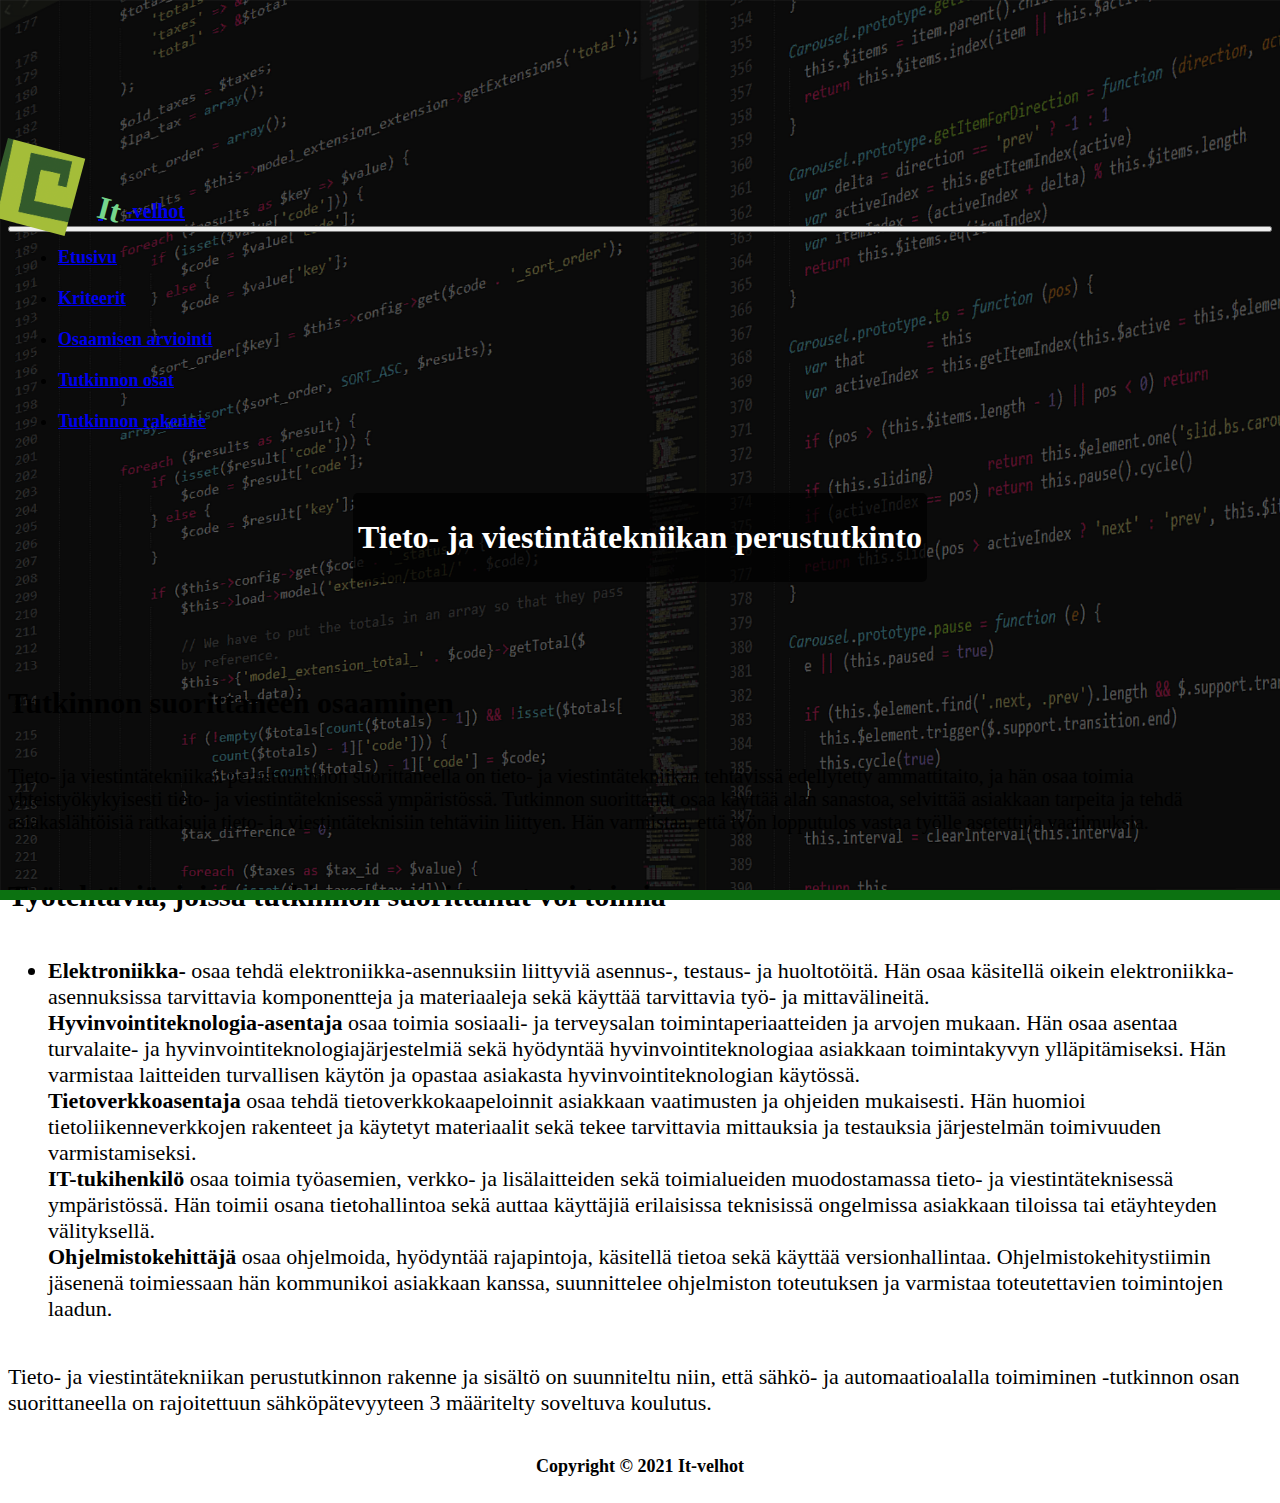
<file: index.html>
<!DOCTYPE html>
<html lang="fi">
<head>
    <meta charset="UTF-8">
    <meta name="viewport" content="width=device-width, initial-scale=1.0">
    <meta http-equiv="X-UA-Compatible" content="ie=edge">
    <link href="https://cdn.jsdelivr.net/npm/bootstrap@5.3.1/dist/css/bootstrap.min.css" rel="stylesheet" integrity="sha384-4bw+/aepP/YC94hEpVNVgiZdgIC5+VKNBQNGCHeKRQN+PtmoHDEXuppvnDJzQIu9" crossorigin="anonymous">
    <script src="https://cdn.jsdelivr.net/npm/bootstrap@5.3.1/dist/js/bootstrap.bundle.min.js" integrity="sha384-HwwvtgBNo3bZJJLYd8oVXjrBZt8cqVSpeBNS5n7C8IVInixGAoxmnlMuBnhbgrkm" crossorigin="anonymous"></script>
    <title>Tutkinnon suorittaneen osaaminen</title>
    <link rel="stylesheet" href="./css/style.css">
    <style>/* Lisää taustakuva */
        body {
            background-image: url("img/screenofcode2.png");
            background-size: cover;
            background-attachment: fixed;
            background-repeat: no-repeat;
        }

    </style>
</head>
<body>
    <header>
        <div class="container">
        <nav class="navbar-wrapper navbar navbar-expand-lg navbar-dark text-bg-secondary fixed-top">
            <div class="container">
                <a class="navbar-brand" href="#">
                    <img src="./img/esedu_favico.png" alt="Esedu logon" width="80" height="80" class="rotate">
                    <span class="highlight"><span class="rotate">It</span></span><b>-velhot</b>
                </a>
                <button class="navbar-toggler" type="button" data-bs-toggle="collapse" data-bs-target="#navmenu">
                    <span class="navbar-toggler-icon"></span>
                </button>
                <div class="collapse navbar-collapse" id="navmenu">
                    <ul class="navbar-nav ms-auto">
                        <li class="nav-item">
                            <a class="nav-link" href="index.html">Etusivu</a>
                        </li>
                        <li class="nav-item">
                            <a class="nav-link" href="kriteerit.html">Kriteerit</a>
                        </li>
                        <li class="nav-item">
                            <a class="nav-link" href="osaamisen_arviointi.html">Osaamisen arviointi</a>
                        </li>
                        <li class="nav-item">
                            <a class="nav-link" href="tutkinnon_osat.html">Tutkinnon osat</a>
                        </li>
                        <li class="nav-item">
                            <a class="nav-link" href="tutkinnon_rakenne.html">Tutkinnon rakenne</a>
                        </li>
                    </ul>
                    <div class="nav-underline"></div>
                </div>
            </div>
        </nav>
    </div>
    </header>
    <main>
        
        <div class="content-wrapper">
            <div class="overlay-text">
                <h1 class="display-4 p-1 text-center">Tieto- ja viestintätekniikan perustutkinto</h1>
            </div>
        </div>
        <section class="bg-light text-dark  p-1 text-left">
            <div class="container">
                <br>
                <br>
                <h2>Tutkinnon suorittaneen osaaminen</h2>
                <p>Tieto- ja viestintätekniikan perustutkinnon suorittaneella on tieto- ja viestintätekniikan tehtävissä edellytetty ammattitaito, ja hän osaa toimia yhteistyökykyisesti tieto- ja viestintäteknisessä ympäristössä. Tutkinnon suorittanut osaa käyttää alan sanastoa, selvittää asiakkaan tarpeita ja tehdä asiakaslähtöisiä ratkaisuja tieto- ja viestintäteknisiin tehtäviin liittyen. Hän varmistaa, että työn lopputulos vastaa työlle asetettuja vaatimuksia.</p>
                <h2>Työtehtäviä, joissa tutkinnon suorittanut voi toimia</h2>
                <ul>
                    <li class="luettelo">
                        <b>Elektroniikka-</b> osaa tehdä elektroniikka-asennuksiin liittyviä asennus-, testaus- ja huoltotöitä. Hän osaa käsitellä oikein elektroniikka-asennuksissa tarvittavia komponentteja ja materiaaleja sekä käyttää tarvittavia työ- ja mittavälineitä.<br>

                        <b>Hyvinvointiteknologia-asentaja</b> osaa toimia sosiaali- ja terveysalan toimintaperiaatteiden ja arvojen mukaan. Hän osaa asentaa turvalaite- ja hyvinvointiteknologiajärjestelmiä sekä hyödyntää hyvinvointiteknologiaa asiakkaan toimintakyvyn ylläpitämiseksi. Hän varmistaa laitteiden turvallisen käytön ja opastaa asiakasta hyvinvointiteknologian käytössä.<br>
                    
                        <b>Tietoverkkoasentaja</b> osaa tehdä tietoverkkokaapeloinnit asiakkaan vaatimusten ja ohjeiden mukaisesti. Hän huomioi tietoliikenneverkkojen rakenteet ja käytetyt materiaalit sekä tekee tarvittavia mittauksia ja testauksia järjestelmän toimivuuden varmistamiseksi.<br>
                    
                        <b>IT-tukihenkilö</b> osaa toimia työasemien, verkko- ja lisälaitteiden sekä toimialueiden muodostamassa tieto- ja viestintäteknisessä ympäristössä. Hän toimii osana tietohallintoa sekä auttaa käyttäjiä erilaisissa teknisissä ongelmissa asiakkaan tiloissa tai etäyhteyden välityksellä.<br>
                    
                        <b>Ohjelmistokehittäjä</b> osaa ohjelmoida, hyödyntää rajapintoja, käsitellä tietoa sekä käyttää versionhallintaa. Ohjelmistokehitystiimin jäsenenä toimiessaan hän kommunikoi asiakkaan kanssa, suunnittelee ohjelmiston toteutuksen ja varmistaa toteutettavien toimintojen laadun.<br>
                    </li>
                </ul>
                <p class="luettelo">Tieto- ja viestintätekniikan perustutkinnon rakenne ja sisältö on suunniteltu niin, että sähkö- ja automaatioalalla toimiminen -tutkinnon osan suorittaneella on rajoitettuun sähköpätevyyteen 3 määritelty soveltuva koulutus.</p>
            </div>
        </section>  
    </main>

    <footer class="bg-success text-light">
        <div class="container">
            <p class="logo"> Copyright &copy; 2021 <span class="highlight">It</span>-velhot</span></p>
        </div>
    </footer>
        <script src="https://cdn.jsdelivr.net/npm/@popperjs/core@2.11.8/dist/umd/popper.min.js" integrity="sha384-I7E8VVD/ismYTF4hNIPjVp/Zjvgyol6VFvRkX/vR+Vc4jQkC+hVqc2pM8ODewa9r" crossorigin="anonymous"></script>
    <!-- ei tarvii olla toista kertaa    <script src="https://cdn.jsdelivr.net/npm/bootstrap@5.3.1/dist/js/bootstrap.min.js" integrity="sha384-Rx+T1VzGupg4BHQYs2gCW9It+akI2MM/mndMCy36UVfodzcJcF0GGLxZIzObiEfa" crossorigin="anonymous"></script> -->

</body>
</html>
</file>
<file: css/style.css>
/* Lisää taustakuva */
body {
    background-image: url("img/screenofcode2.png");
    background-size: cover;
    background-attachment: fixed;
    background-repeat: no-repeat;
}
body::before {
    display: block;
    content: '';
    height: 150px;
}
/* Muokkaa navigointipalkin taustaväriä käyttämällä Bootstrapin väriteemoja */
.navbar-wrapper .navbar {
    background-color: #1d692a; /* Voit käyttää haluamaasi väriä */
}

/* Säädä "It-velhot" logon tyyliä tarvittaessa */
.navbar-brand img {
    margin-right: 10px;
    margin-top: -20px;
}

/* Siirrä navigointilinkit It-velhot tekstin alle ja keskelle */
.navbar-nav {
    display: flex;
    flex-direction: column;
    align-items: flex-start; /* Vasen reuna */
    margin-top: 5px; /* Lisää hieman väliä yläreunaan */
    font-size: large;
    font-weight: bold;
}

/* Muokkaa navigointilinkkien välistä tilaa tarvittaessa */
.navbar-nav .nav-item {
    margin:10px; /* Väliä linkkien välille */
}

/* Säädä "It-velhot" tekstin tyyliä tarvittaessa */
.navbar-brand .highlight {
    font-size: 32px;
    font-weight: bold;
    color: rgb(117, 214, 141); /* Voit muuttaa värin haluamaksesi */
}

.rotate {
    display: inline-block;
    transform: rotate(15deg);
    transform-origin: 0 0;
}

/* Keskitä kuvan ja tekstin sisältö sivulle */
.content-wrapper {
    display: flex;
    flex-direction: column;
    justify-content: center;
    align-items: center;
    height: calc(25vh - 70px); /* 70px on Bootstrap-navigaatiopalkin korkeus */
    width: 100%;
}

/* Tyyli tekstin ylle */
.overlay-text {
    background-color: rgba(0, 0, 0, 0.7);
    color: #fff;
    padding: 5px;
    text-align: center;
    border-radius: 5px;
}

.custom-title {
    position: relative;
    padding-top: 150px; /* Lisää väliä viivan ja otsikon väliin */
}

.custom-title::before {
    content: "";
    position: absolute;
    top: 0;
    left: 0;
    width: 100%;
    height: 20px; /* Viivan korkeus */
    background-color: #085514; /* Viivan väri */
    content: "";
}

.custom-title {
    position: relative;
    padding-top: 20px; /* Lisää väliä viivan ja otsikon väliin */
}

.custom-title::before {
    content: "";
    position: absolute;
    top: 0;
    left: 0;
    width: 100%;
    height: 3px; /* Viivan korkeus */
    background-color: #e20707; /* Viivan väri */
    content: "";
}

.nav-underline {
    background-color: #0c7211; /* Viivan väri */
    height: 10px; /* Viivan korkeus */
    width: calc(100%); /* Leveys miinus 30px, joka vastaa navigointipalkin padding */
    position: absolute;
    bottom: 0;
    left: 0px; /* Vastaa navigointipalkin vasenta paddingia */
}
.logo {
    font-size:large;
    text-align: center;
    font-weight: bold;
}
.luettelo {
    font-size:22px;
}

/* taulukon muotoilua*/
.table-custom {
    border-collapse: collapse; /* Yhdistää solujen reunat */
}

.table-custom th, .table-custom td {
    border: 2px solid black; /* Muuta reunaviivan paksuutta */
}

/* style.css */

/* Mukautettu taulukon viivojen paksuus */
.table-custom {
    border-width: 2px;
}
.container {
    display: flex;
    flex-direction: column;
    align-items: left;
    padding-top: 0px; /* Vaihda sopivaan arvoon */
    font-size: 20px;
}
/* otsikoiden lihavointi */
h1 {
    font-weight: bold;
}
h2 {
    font-weight: bold;
}
h3 {
    font-weight: bold;
}

/* Media query kapeille näytöille */
@media screen and (max-width: 800px) {
    .navbar-nav .nav-item {
        margin: -0.3rem; /* Pienennä välejä mobiilinäytöillä */
    }
}
</file>
